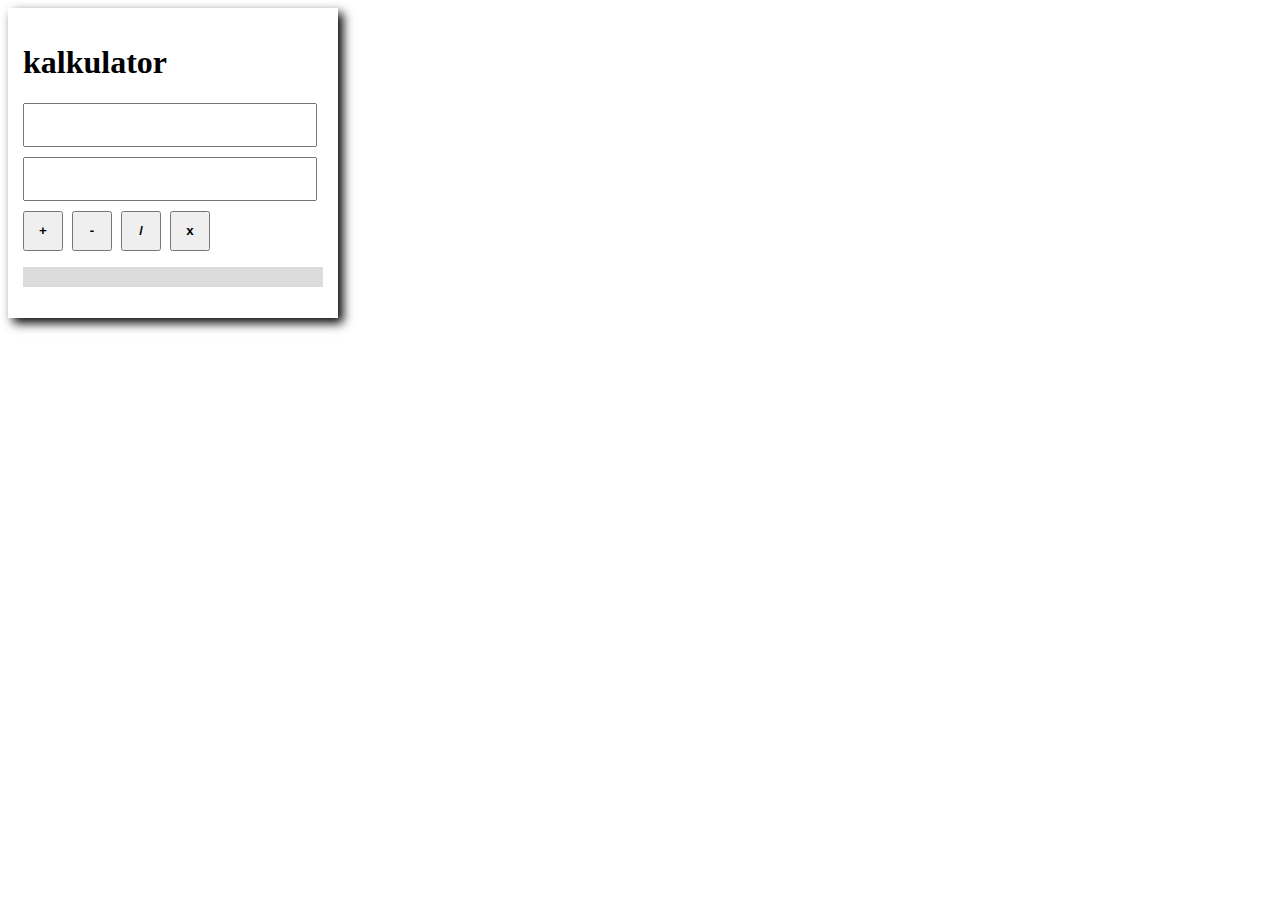
<file: kalkulator.html>
<!DOCTYPE html>
<html lang="en">
<head>
   <meta charset="UTF-8">
   <meta name="viewport" content="width=device-width, initial-scale=1,0">
   <title>kalkulator</title>
   <style>
        div{
            border: solid 1 px black;
            width: 300px;
            padding: 15px;
            box-shadow: 5px 5px 10px;
        }
        div input{
            width: 90%;
            margin-bottom:10px;
            height: 20px;
            padding: 10px;
        }
        div button{
            width: 40px;
            height: 40px;
            font-weight: bold;
            margin-right: 5px;
        }
        div p{
            font-weight:bold;
            background-color:gainsboro;
            padding: 10px;
        }
   </style>
    <script>
          function tambah(){
            let angka1 = parseInt(document.getElementById("angka1").value);
            let angka2 = parseInt(document.getElementById("angka2").value);
            let hasil = angka1 + angka2;
            document.getElementById('hasil').innerHTML = hasil;
          }
          function kurang(){
            let angka1 = parseInt(document.getElementById("angka1").value);
            let angka2 = parseInt(document.getElementById("angka2").value);
            let hasil = angka1 - angka2;
            document.getElementById('hasil').innerHTML = hasil;
          }
          function kali(){
            let angka1 = parseInt(document.getElementById("angka1").value);
            let angka2 = parseInt(document.getElementById("angka2").value);
            let hasil = angka1 * angka2;
            document.getElementById('hasil').innerHTML = hasil;
          }
          function bagi(){
            let angka1 = parseInt(document.getElementById("angka1").value);
            let angka2 = parseInt(document.getElementById("angka2").value);
            let hasil = angka1 / angka2;
            document.getElementById('hasil').innerHTML = hasil;
          }

    </script>
    </head>
            <body>
        <div>
            <h1>kalkulator</h1>
            <input type="text" id="angka1">
            <input type="text" id="angka2">
            <button onclick="tambah()">+</button>
            <button onclick="kurang()">-</button>
            <button onclick="bagi()">/</button>
            <button onclick="kali()">x</button>
            <p id="hasil"></p>
        </div>
</html>
</file>
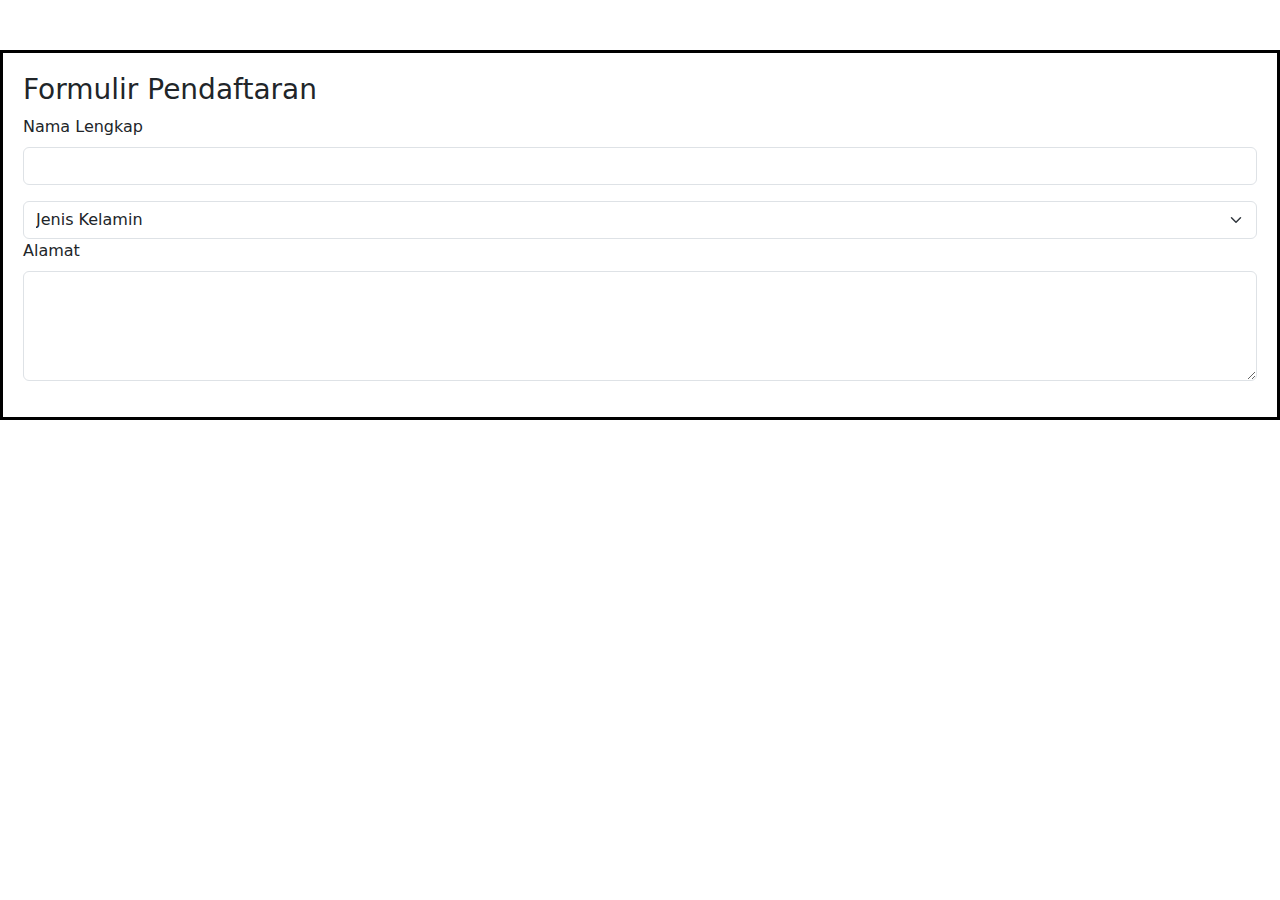
<file: Latihan bootstrap.html>
<!doctype html>
<html lang="en">
  <head>
    <meta charset="utf-8">
    <meta name="viewport" content="width=device-width, initial-scale=1">
    <title>Bootstrap Formulir</title>
    <link href="https://cdn.jsdelivr.net/npm/bootstrap@5.3.3/dist/css/bootstrap.min.css" rel="stylesheet" integrity="sha384-QWTKZyjpPEjISv5WaRU9OFeRpok6YctnYmDr5pNlyT2bRjXh0JMhjY6hW+ALEwIH" crossorigin="anonymous">
  </head>

  <style>
      .pendaftaran{
        margin-top: 50px;
        margin-bottom: 50px;
        border: 3px;
        border-style: solid;
        border-color: #000000;
        padding: 20px;
        }
      
      
  </style>


  <body>
<form class="pendaftaran">
    <h3>Formulir Pendaftaran</h3>
    <div class="mb-3">
        <label for="exampleFormControlInput1" class="form-label">Nama Lengkap</label>
        <input type="nama" class="form-control" id="exampleFormControlInput1">
      </div>
      <select class="form-select" aria-label="Default select example">
        <option selected>Jenis Kelamin</option>
        <option value="1">Laki-laki</option>
        <option value="2">Perempuan</option>
      </select>
      <div class="mb-3">
        <label for="exampleFormControlTextarea1" class="form-label">Alamat</label>
        <textarea class="form-control" id="exampleFormControlTextarea1" rows="4"></textarea>
      </div>
    <script src="https://cdn.jsdelivr.net/npm/bootstrap@5.3.3/dist/js/bootstrap.bundle.min.js" integrity="sha384-YvpcrYf0tY3lHB60NNkmXc5s9fDVZLESaAA55NDzOxhy9GkcIdslK1eN7N6jIeHz" crossorigin="anonymous"></script>
</form>
       
    </body>

</html>
</file>
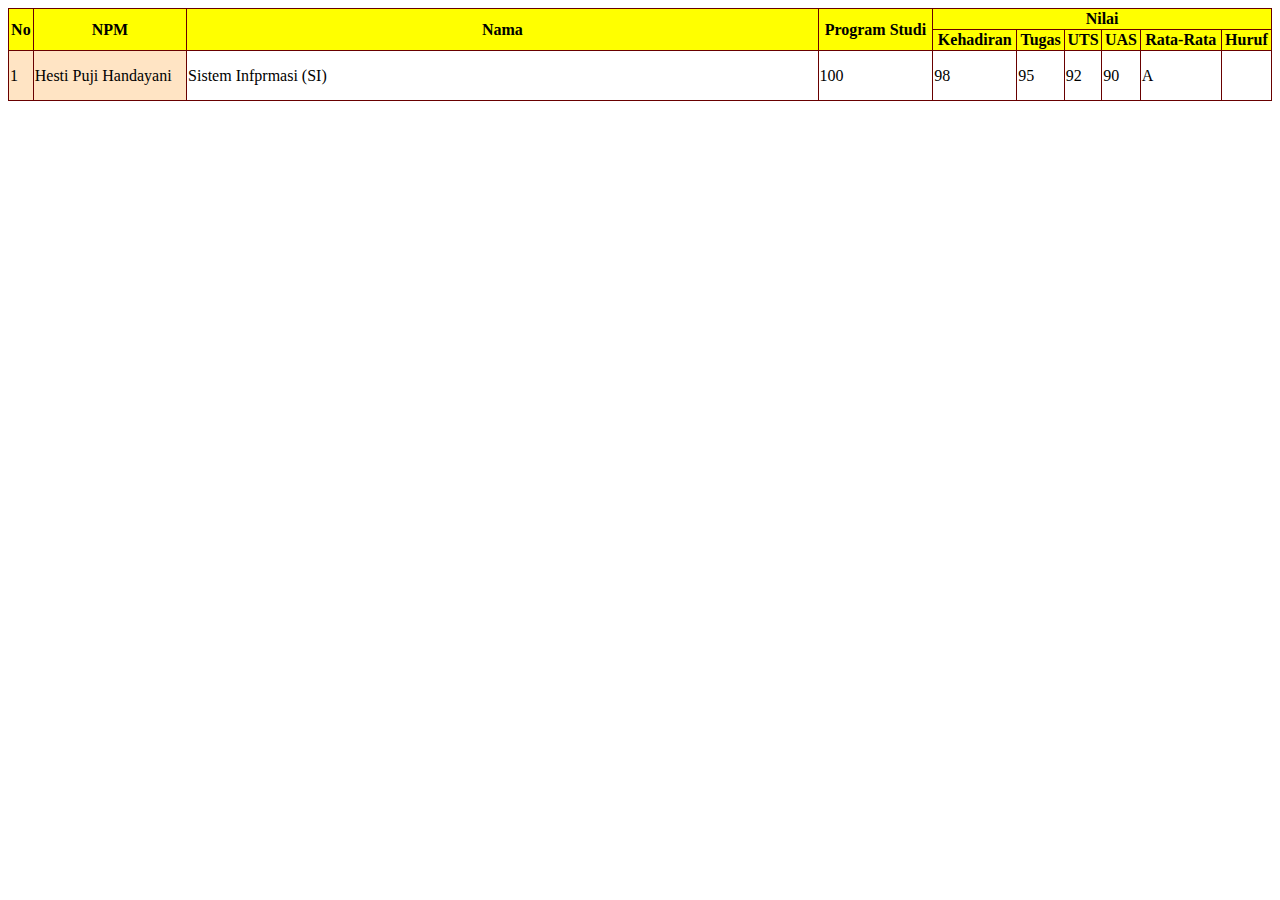
<file: latihan4.html>
<!DOCTYPE html>
   <html lang="en">
   <head>
        <meta charset="UTF-8">
        <meta name="viewport" content="width=device-width, initial-scale=1.0">
        <title>Profille</title>
        <style>
            table,th,td{
                border :1px solid rgb(104, 0, 0);
                border-collapse: collapse;
            }
            th{
                background-color: yellow;
            }
        </style>
   </head>
   <body>
        <table width="100%">
            <colgroup>
            <col/span="2" style="background-color:bisque;">
        </colgroup>
        </tr>
             <th rowspan="2">No</th>
             <th rowspan="2">NPM</th>
             <th rowspan="2"width="50%">Nama</th>
             <th rowspan="2">Program Studi</th>
             <th colspan="6">Nilai</th>
    </tr>
   <tr>
       <th>Kehadiran</th>
       <th>Tugas</th>
       <th>UTS</th>
       <th>UAS</th>
       <th>Rata-Rata</th>
       <th>Huruf</th>
 </tr>
 <tr height="50px">
    <td>1</td>
    <td.23441041</td>
    <td>Hesti Puji Handayani</td>
    <td>Sistem Infprmasi (SI)</td>
    <td>100</td>
    <td>98</td>
    <td>95</td>
    <td>92</td>
    <td>90</td>
    <td>A</td>
 </tr>
 </table>
 </body>
 </html>

    </tr>
</file>
